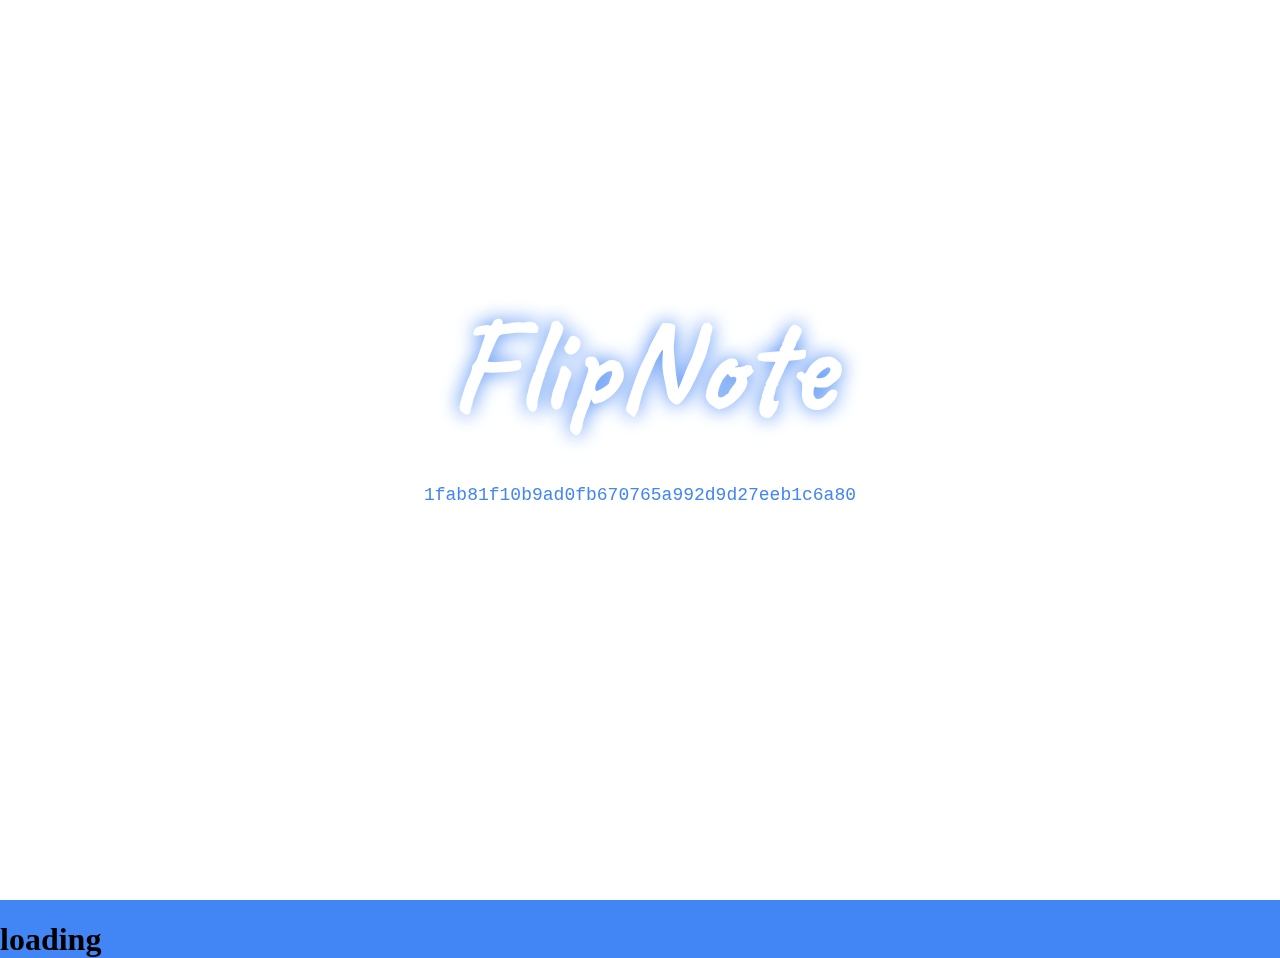
<file: index.html>
<!doctype html>
<html ng-app="flipnote">
<head>
	<meta charset="utf-8"/>
	<meta name="viewport" content="width=device-width, height=device-height, initial-scale=1.0, maximum-scale=1.0, user-scalable=no" />
	<meta name="google-signin-client_id" content="50950290046-8evmug0398geq2q4nmfgrhn1gojt2mj9.apps.googleusercontent.com">
	<meta name="apple-mobile-web-app-title" content="Flipnote">
	<meta name="apple-mobile-web-app-capable" content="yes">
	<meta name="apple-mobile-web-app-status-bar-style" content="#4285f4">
	<title>FlipNote: A portable notepad for short two-sided notes</title>
	<link rel="icon" type="image/x-icon" href="favicon.ico">
	<link rel="stylesheet" href="login.css">
	<link rel="stylesheet" href="flipnote.css">
	<script src="angular.min.js"></script>
	<script src="moment.min.js"></script>
	<script src="jquery-1.11.1.min.js"></script>
	<script src="jquery.mobile-1.4.5.min.js"></script>
	<script src="auth.js"></script>
	<script src="sql.js"></script>
	<script src="drive.js"></script>
	<script src="version.js"></script>
</head>
<body class="body" ng-factory="driveSync">
<script src="https://apis.google.com/js/client.js?onload=checkAuth"></script>
<div class="flip-login">
	<div class="item" id="item">
		<div class="face front blue">
			<div id="splash-div" class="splash">
				<span class="logo-large blue">FlipNote</span>
				<div class="version" id="version" onload="setVersion()"></div>
			</div>
			<div id="online-div" class="online">
				<span class="logo-large white">FlipNote</span>
			</div>
			<div id="login-div" class="login">
				<span class="logo-large white">FlipNote</span>
				<!--Button for the user to click to initiate auth sequence -->
				<div class="signin-button" onclick="handleAuthClick(event)">
					<div class="signinButton signinButtonBlue">
						<div class="signinButtonContentWrapper">
							<div class="signinButtonIcon">
								<div class="signinButtonSvgImageWithFallback signinButtonIconImage signinButtonIconImage18">
									<svg version="1.1" xmlns="http://www.w3.org/2000/svg" width="18px" height="18px" viewBox="0 0 48 48" class="signinButtonSvg">
										<g>
											<path fill="#EA4335" d="M24 9.5c3.54 0 6.71 1.22 9.21 3.6l6.85-6.85C35.9 2.38 30.47 0 24 0 14.62 0 6.51 5.38 2.56 13.22l7.98 6.19C12.43 13.72 17.74 9.5 24 9.5z">
											</path>
											<path fill="#4285F4" d="M46.98 24.55c0-1.57-.15-3.09-.38-4.55H24v9.02h12.94c-.58 2.96-2.26 5.48-4.78 7.18l7.73 6c4.51-4.18 7.09-10.36 7.09-17.65z">
											</path>
											<path fill="#FBBC05" d="M10.53 28.59c-.48-1.45-.76-2.99-.76-4.59s.27-3.14.76-4.59l-7.98-6.19C.92 16.46 0 20.12 0 24c0 3.88.92 7.54 2.56 10.78l7.97-6.19z">
											</path>
											<path fill="#34A853" d="M24 48c6.48 0 11.93-2.13 15.89-5.81l-7.73-6c-2.15 1.45-4.92 2.3-8.16 2.3-6.26 0-11.57-4.22-13.47-9.91l-7.98 6.19C6.51 42.62 14.62 48 24 48z">
											</path>
											<path fill="none" d="M0 0h48v48H0z">
											</path>
										</g>
									</svg>
								</div>
							</div>
							<span class="signinButtonContents">
								<span>Sign in with Google</span>
							</span>
						</div>
					</div>
				</div>
			</div>
		</div>
		<div class="face back">
			<div class="header">
				<div class="main-menu">
					<div class="svg-container menu" role="button" tabindex="2">
						<svg viewBox="0 0 24 24">
							<path d="M3 18h18v-2H3v2zm0-5h18v-2H3v2zm0-7v2h18V6H3z" fill="#fff">
							</path>
						</svg>
					</div>
				</div>
				<div class="search-menu">
					<div class="logo">Flipnote</div>
				</div>
				<div class="record-selector">
					<div class="record-selector-index"></div>
				</div>
				<div class="record-selector">
					<div class="record-selector-close">
						<div class="svg-container menu" role="button" tabindex="6">
							<svg viewBox="0 0 24 24">
								<path d="M19 6.41L17.59 5 12 10.59 6.41 5 5 6.41 10.59 12 5 17.59 6.41 19 12 13.41 17.59 19 19 17.59 13.41 12z" fill="#fff">
								</path>
							</svg>
						</div>
					</div>
				</div>
			</div>
			<div class="flip">
				<div class="item">
					<div class="face front">
						<form>
							<textarea class="input-front" id="input-front" type="text" name="face text" onchange="saveFrontPage()">
							</textarea>
						</form>
					</div>
					<div class="face back">
						<form>
							<textarea class="input-back" id="input-back" type="text" name="back text" onchange="saveBackPage()">
							</textarea>
						</form>
					</div>
				</div>
			</div>
			<div class="footer">
				<div class="record-selector-center">
					<div class="record-selector-add">
						<div class="svg-container plus" role="button" tabindex="3">
							<svg viewBox="0 0 24 24">
								<path d="M4 12L20 12M12 4L12 20z" stroke-width="2" stroke="#fff">
								</path>
							</svg>
						</div>
					</div>
				</div>
				<div class="record-selector">
					<div class="record-selector-prev">
						<div class="svg-container" role="button" tabindex="4">
							<svg viewBox="0 0 24 24">
								<path d="M20 11H7.83l5.59-5.59L12 4l-8 8 8 8 1.41-1.41L7.83 13H20v-2z" fill="#fff">
								</path>
							</svg>
						</div>
					</div>
				</div>
				<div class="record-selector">
					<div class="record-selector-prev-index"></div>
				</div>
				<div class="record-selector">
					<div class="record-selector-next">
						<div class="svg-container" role="button" tabindex="5">
							<svg viewBox="0 0 24 24">
								<path d="M20 11H7.83l5.59-5.59L12 4l-8 8 8 8 1.41-1.41L7.83 13H20v-2z" fill="#fff" transform="rotate(180,12,12)">
								</path>
							</svg>
						</div>
					</div>
				</div>
				<div class="record-selector">
					<div class="record-selector-next-index"></div>
				</div>
			</div>
		</div>
	</div>
</div>
<script language="javascript">
	document.getElementById("version").innerHTML = version;
</script>
<script src="ui.js"></script>
</body>
</html>
</file>
<file: login.css>
@font-face {
  font-family: "Caveat";
  src: url(caveat.ttf) format("truetype");
}
body, html {
  position: fixed;
}
.body {
    background: #4285f4;
	margin:0;
	width:100%;
	height:100vh;
	overflow:hidden;
}
.flip-login {
	-webkit-perspective: 300;
	width: 100%;
	height: 100vh;
	top:0;
	position:absolute; 
}
.flip-login .item.flipped {
	-ms-transform: rotatey(180deg);
	-webkit-transform: rotatey(-180deg);
	transform: rotatey(-180deg);
}
.flip-login .item {
	width: 100%;
	height: 100%;
	-webkit-transform-style: preserve-3d;
	-webkit-transition: 0.5s;
	box-sizing: border-box;
	-moz-box-sizing: border-box;
	-webkit-box-sizing: border-box;
}
.flip-login .item .face {
	width: 100%;
	height: 100%;
	position: absolute;
	-webkit-backface-visibility: hidden ;
	z-index: 2;
	text-align: center;
	line-height: 80vh;
}
.flip-login .item .front {
	position: absolute;
	z-index: 1;
	background: -webkit-repeating-linear-gradient(-45deg, #f8f8f8, #f8f8f8 10px, #fff 10px, #fff 20px);
	background: repeating-linear-gradient(-45deg, #f8f8f8, #f8f8f8 10px, #fff 10px, #fff 20px);
	color: white;
}
.flip-login .item .back {
	-ms-transform: rotatey(180deg);
	-webkit-transform: rotatey(180deg);
	transform: rotatey(180deg);
	background-color: white;
	color: black;
}
.splash {
	left:0;
 	width: 100%;
	height: 100%;
	position: absolute;
	background: white;
	width: 100%;
	vertical-align:middle;
}
.online {
	left:0;
 	width: 100%;
	height: 100%;
	position: absolute;
	background: #4285f4;
	display: none;
	width: 100%;
	vertical-align:middle;

    -webkit-animation: fadein 2s; /* Safari, Chrome and Opera > 12.1 */
       -moz-animation: fadein 2s; /* Firefox < 16 */
        -ms-animation: fadein 2s; /* Internet Explorer */
         -o-animation: fadein 2s; /* Opera < 12.1 */
            animation: fadein 2s;
}
.login {
	left:0;
 	width: 100%;
	height: 100%;
	position: absolute;
	background: #4285f4;
	display: none;
	width: 100%;
	vertical-align:middle;

    -webkit-animation: fadein 2s; /* Safari, Chrome and Opera > 12.1 */
       -moz-animation: fadein 2s; /* Firefox < 16 */
        -ms-animation: fadein 2s; /* Internet Explorer */
         -o-animation: fadein 2s; /* Opera < 12.1 */
            animation: fadein 2s;
}
@keyframes fadein {
    from { opacity: 0; }
    to   { opacity: 1; }
}

/* Firefox < 16 */
@-moz-keyframes fadein {
    from { opacity: 0; }
    to   { opacity: 1; }
}

/* Safari, Chrome and Opera > 12.1 */
@-webkit-keyframes fadein {
    from { opacity: 0; }
    to   { opacity: 1; }
}

/* Internet Explorer */
@-ms-keyframes fadein {
    from { opacity: 0; }
    to   { opacity: 1; }
}

/* Opera < 12.1 */
@-o-keyframes fadein {
    from { opacity: 0; }
    to   { opacity: 1; }
}
.logo-large
{
	top:5vh;
	position:relative;
	margin: 0;
	font: 15vh Caveat;
	color: white;
	text-align: center;
}

.logo-large.beta
{
	top:0;
	left:1vh;
	font: 5vh monospace;
}
.logo-large.white {
	color: white;
}
.logo-large.blue {
	color: white;
	text-shadow: 0px 0px 20px #4285f4;
}
.version {
    top: -65vh;
    position: relative;
    margin: 0;
    text-align: center;
    font-size: 2vh;
    font-family: monospace;
    color: #4285f4;
}
.signin-button {
	left:50%;
	top:-25vh;
	position:relative;
	height:50px;
	width:240px;
}
.signinButtonSvgImageWithFallback {
	width:18px;
	height:18px;
	padding:15px;
	background-color: #fff;
}
.signinButton {
	left:-120px;
    -webkit-border-radius: 1px;
    border-radius: 1px;
    box-shadow: 0 2px 4px 0 rgba(0,0,0,.25);
    -webkit-box-sizing: border-box;
    box-sizing: border-box;
    -webkit-transition: background-color .218s,border-color .218s,box-shadow .218s;
    transition: background-color .218s,border-color .218s,box-shadow .218s;
    -webkit-user-select: none;
    -webkit-appearance: none;
    background-image: none;
    color: #262626;
    cursor: pointer;
    outline: none;
    overflow: hidden;
    position: relative;
    text-align: center;
    vertical-align: middle;
    white-space: nowrap;
    width: auto;
}
.signinButtonBlue .signinButtonContentWrapper {
    border: 1px solid transparent;
}
.signinButtonContents {
    font-family: Roboto,arial,sans-serif;
    font-size: 14px;
    font-weight: 500;
    letter-spacing: .21px;
    margin-left: 6px;
    margin-right: 6px;
    vertical-align: top;
    font-size:16px;
    line-height:48px;
    top:2px;
    left:68px;
    position:absolute;
    color: #fff;
}
.signinButtonIconImage svg {
	cursor: pointer;
    position: absolute;
    left: 16px;
}
</file>
<file: flipnote.css>
.header {
    height: 10vh;
    background: #4285f4;
} 
.main-menu {
    width: 10vh;
    float: left;
	position:absolute;
    left:0px;
    top:0;
}
.logo
{
	margin: 2vh 0;
	font: 5vh Caveat;
	color: white;
}
.svg-container {
	width: 6vh;
	height: 6vh;
	margin: 2vh;
	border-radius: 50%;
	border-style: solid;
	border-width: 0;
    outline: none;
    top:-2vh;
}
.svg-container.menu {
}
.svg-container-plus {
	width: 6vh;
	height: 6vh;
	margin: 2vh;
	border-radius: 50%;
	border-style: solid;
	border-width: 0;
    outline: none;
    top:-2vh;
	left:-5vh;
	position:relative;
}
.search-menu {
	position:absolute;
	left:10vh;
    top:0;
}
.record-selector-index {
	position:absolute;
    right:12vh;
    top:0;
	margin: 3vh 0;
	font: 4vh monospace;
	color:white;
}
.record-selector-close {
	position:absolute;
    right:0px;
    top:0;
}
.svg-container svg {
	cursor: pointer;
    position: absolute;
    top: 2vh;
    left: 2vh;
    width: 6vh;
}
.flip {
	-webkit-perspective: 300;
	width: 100%;
	height: 80vh;
	top:10vh;
	position:absolute; 
}
.flip-login {
	-webkit-perspective: 300;
	width: 100%;
	height: 100vh;
	top:0;
	position:absolute; 
}
.flip .item.flipped {
	-ms-transform: rotatey(-180deg);
	-webkit-transform: rotatey(-180deg);
	transform: rotatey(-180deg);
}
.flip .item {
	width: 100%;
	height: 100%;
	-webkit-transform-style: preserve-3d;
	-webkit-transition: 0.5s;
	box-sizing: border-box;
	-moz-box-sizing: border-box;
	-webkit-box-sizing: border-box;
}
.flip .item .face {
	width: 100%;
	height: 100%;
	position: absolute;
	-webkit-backface-visibility: hidden ;
	z-index: 4;
	text-align: center;
	line-height: 80vh;
}
.flip .item .front {
	position: absolute;
	z-index: 3;
	background: -webkit-repeating-linear-gradient(-45deg, #f8f8f8, #f8f8f8 10px, #fff 10px, #fff 20px);
	background: repeating-linear-gradient(-45deg, #f8f8f8, #f8f8f8 10px, #fff 10px, #fff 20px);
	color: white;
	cursor: pointer;
}
.flip .item .back {
	-ms-transform: rotatey(180deg);
	-webkit-transform: rotatey(180deg);
	transform: rotatey(180deg);
	background-color: white;
	color: black;
	cursor: pointer;
}
textarea {
	background: transparent;
    border: none;
    overflow: auto;
    outline: none;
    -webkit-box-shadow: none;
    -moz-box-shadow: none;
    box-shadow: none;
    white-space: normal;
	text-align: center;
	-moz-text-align-last: center; /* Firefox 12+ */
	text-align-last: center;
	vertical-align:middle;
    left: 0; 
    top: 0; 
    right: 0;
    width: 100%;
    height: 80vh;
    max-height: 80vh;
    font-size: 10vh;
    color: #333;
}
.footer {
    height: 10vh;
	bottom:0;
}
.record-selector {
    width: 10vh;
	float:left;
}
.record-selector-prev {
    background: #4285f4;
	position:absolute;
    left:0px;
    bottom:0;
}
.record-selector-prev-index {
    background: #4285f4;
	position:absolute;
    left:12vh;
    bottom:0;
	margin: 2.5vh 0;
	font: 4vh monospace;
	color:white;
}
.record-selector-next {
    background: #4285f4;
	position:absolute;
    right:0px;
    bottom:0;
}
.record-selector-next-index {
    background: #4285f4;
	position:absolute;
    right:12vh;
    bottom:0;
	margin: 2.5vh 0;
	font: 4vh monospace;
	color:white;
}
.record-selector-center {
    background: #4285f4;
    height: 10vh;
	float:left;
	position:absolute;
    left:-5vh;
    bottom:0;
    width:100%;
    overflow: hidden;
}
.record-selector-add {
	position:absolute;
    left:50%;
    bottom:0;
}
</file>
